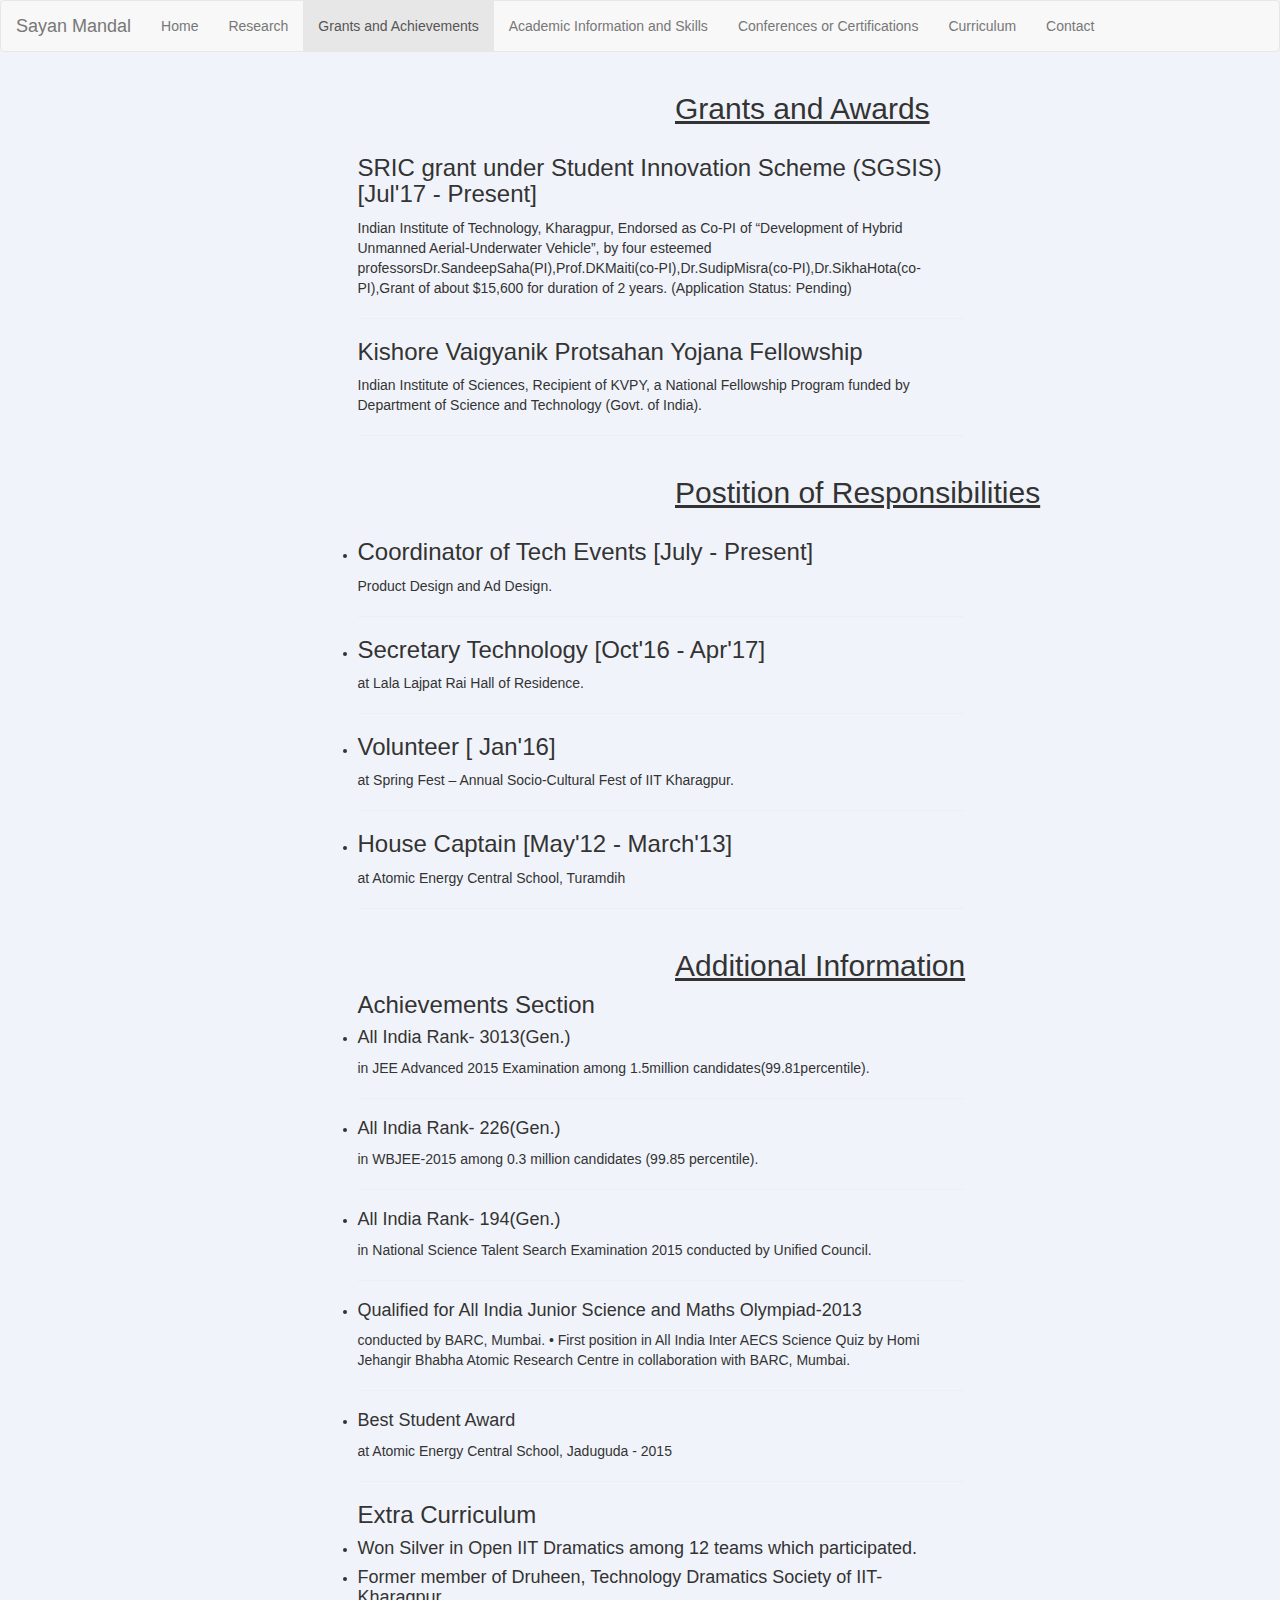
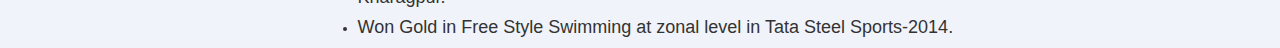
<file: grants.html>
<!DOCTYPE html>
<html lang="en">
<head>
  <title>Sayan Mandal| Portfolio</title>
  <meta charset="utf-8">
  <meta name="viewport" content="width=device-width, initial-scale=1">
  <link rel="stylesheet" href="https://maxcdn.bootstrapcdn.com/bootstrap/3.3.7/css/bootstrap.min.css">
  <link rel="stylesheet" type="text/css" href="css/main.css">
  <script src="https://ajax.googleapis.com/ajax/libs/jquery/3.2.1/jquery.min.js"></script>
  <script src="https://maxcdn.bootstrapcdn.com/bootstrap/3.3.7/js/bootstrap.min.js"></script>
</head>
<body>

<nav class="navbar navbar-default">
  <div class="container-fluid">

    <div class="navbar-header">
      <a class="navbar-brand" href="#">Sayan Mandal</a>
      <button type="button" class="navbar-toggle collapsed" data-toggle="collapse" data-target="#bs-example-navbar-collapse-1" aria-expanded="false">
        <span class="sr-only">Toggle navigation</span>
        <span class="icon-bar"></span>
        <span class="icon-bar"></span>
        <span class="icon-bar"></span>
      </button>
      

    </div>
    <div class="collapse navbar-collapse" id="bs-example-navbar-collapse-1">
      <ul class="nav navbar-nav">
        <li><a href="index.html">Home</a></li>
        <li><a href="research.html">Research</a></li>
        <li class="active"><a href="grants.html">Grants and Achievements</a></li>
        <li><a href="acads.html">Academic Information and Skills</a></li>
        <li><a href="certifications.html">Conferences or Certifications</a></li>
        <li><a href="curriculum.html">Curriculum</a></li>
        <li><a href="contact.html">Contact</a></li>    </ul>
    </div>
  </div>
</nav>
  
<div class="row">
    <ul>
      <div class="col-md-3 col-md-offset-6"><h2><u>Grants and Awards</u></h2></div>
      <div class="col-md-6 col-md-offset-3">

      <h3>SRIC grant under Student Innovation Scheme (SGSIS) [Jul'17 - Present]</h3>
      Indian Institute of Technology, Kharagpur, Endorsed as Co-PI of “Development of Hybrid Unmanned Aerial-Underwater Vehicle”, by four esteemed professorsDr.SandeepSaha(PI),Prof.DKMaiti(co-PI),Dr.SudipMisra(co-PI),Dr.SikhaHota(co-PI),Grant of about $15,600 for duration of 2 years. (Application Status: Pending)
      <br><hr>
      <h3>Kishore Vaigyanik Protsahan Yojana Fellowship</h3>
      Indian Institute of Sciences, Recipient of KVPY, a National Fellowship Program funded by Department of Science and Technology (Govt. of India). 
      <br><hr>
      </div>
      <div class="col-md-4 col-md-offset-6"><h2><u>Postition of Responsibilities</u></h2></div>

      <div class="col-md-6 col-md-offset-3">
      <li><h3> Coordinator of Tech Events [July - Present] </h3></li>
      
       Product Design and Ad Design.
      <br><hr>
      <li><h3>Secretary Technology [Oct'16 - Apr'17]</h3></li>
      
        at Lala Lajpat Rai Hall of Residence.
      <br><hr>
      <li><h3>Volunteer [ Jan'16]</h3></li>
      
       at Spring Fest – Annual Socio-Cultural Fest of IIT Kharagpur. 
      <br><hr>

      <li><h3>House Captain  [May'12 - March'13]</h3></li>
      
       at Atomic Energy Central School, Turamdih
      <br><hr>
      <div class="col-md-9 col-md-offset-6"><h2><u>Additional Information</u></h2></div>
      <h3>Achievements Section</h3>
      <li><h4>All India Rank- 3013(Gen.)</h4></li>
       in JEE Advanced 2015 Examination among 1.5million candidates(99.81percentile). 
      <br><hr>
      <li><h4> All India Rank- 226(Gen.)</h4></li>
       in WBJEE-2015 among 0.3 million candidates (99.85 percentile).
       <br><hr>
       <li><h4>All India Rank- 194(Gen.)</h4></li>
        in National Science Talent Search Examination 2015 conducted by Uniﬁed Council.
       <br><hr>
       <li><h4>Qualiﬁed for All India Junior Science and Maths Olympiad-2013</h4></li>
       
        conducted by BARC, Mumbai. • First position in All India Inter AECS Science Quiz by Homi Jehangir Bhabha Atomic Research Centre in collaboration with BARC, Mumbai.
        <br><hr>
        <li><h4>Best Student Award</h4></li>
         at Atomic Energy Central School, Jaduguda - 2015
        <br><hr>
        <h3>Extra Curriculum</h3>
        <li><h4>Won Silver in Open IIT Dramatics among 12 teams which participated.</h4></li>
        <li><h4> Former member of Druheen, Technology Dramatics Society of IIT-Kharagpur. </h4></li>
        <li><h4> Won Gold in Free Style Swimming at zonal level in Tata Steel Sports-2014.</h4></li>



      </div>
</div>


</body>
</html>
</file>
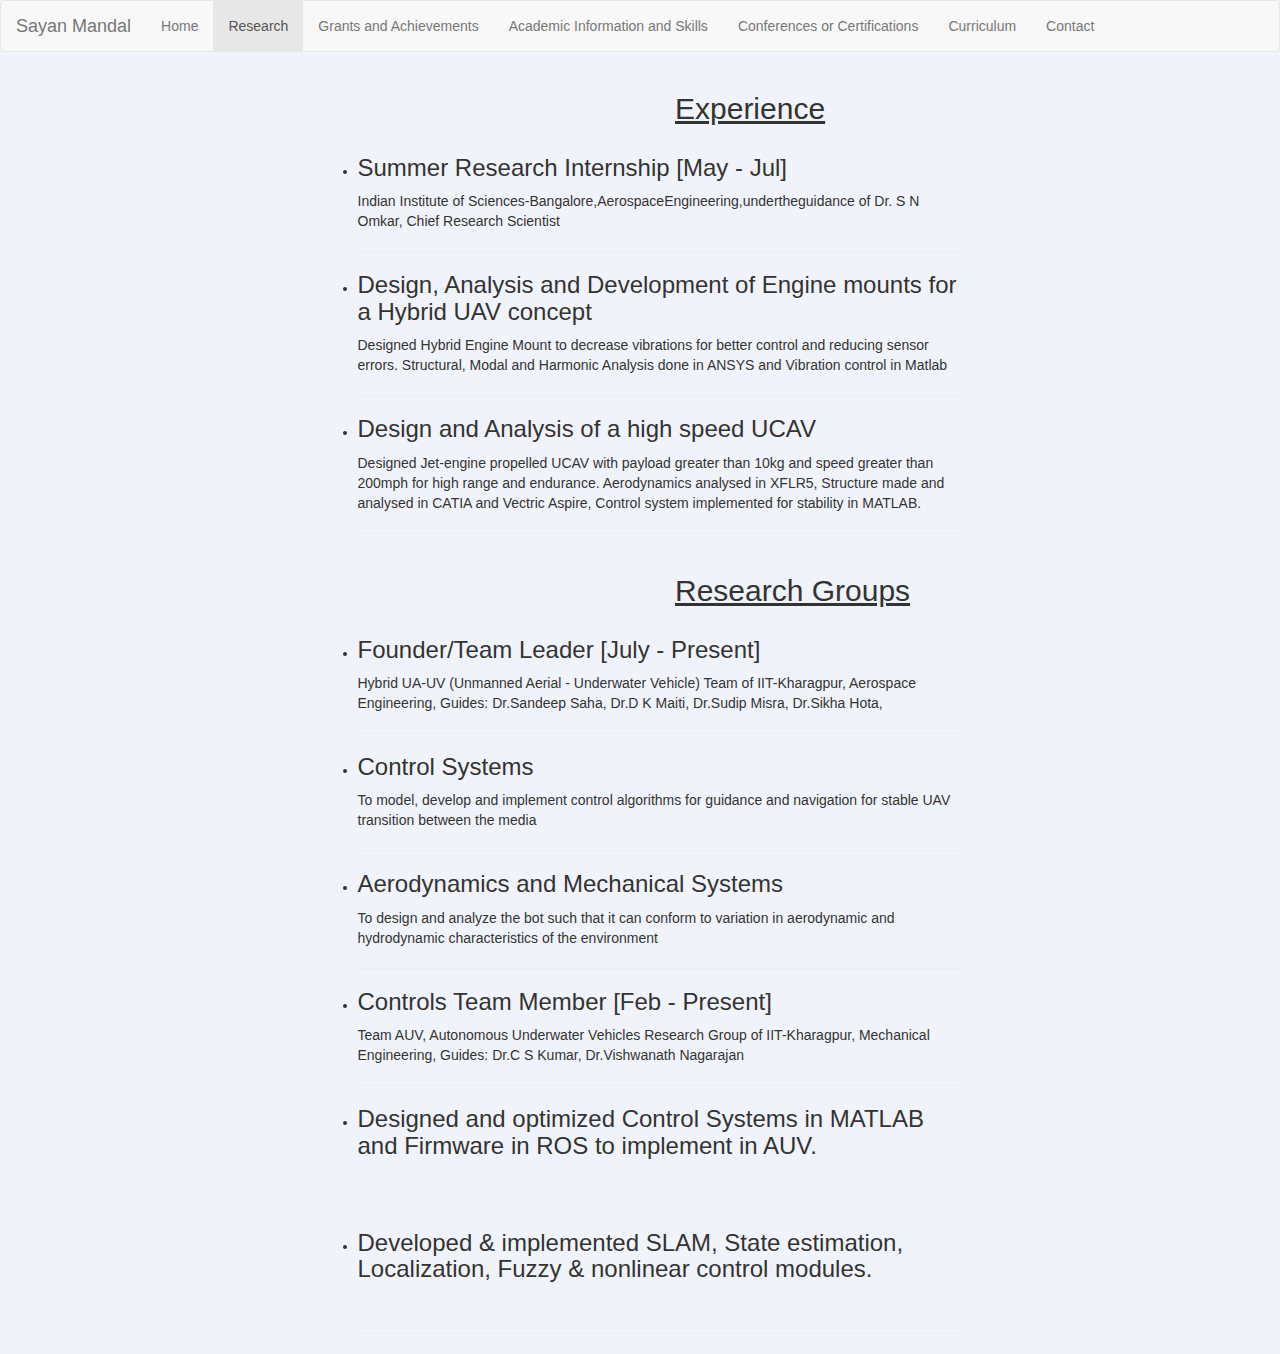
<file: research.html>
<!DOCTYPE html>
<html lang="en">
<head>
  <title>Sayan Mandal| Portfolio</title>
  <meta charset="utf-8">
  <meta name="viewport" content="width=device-width, initial-scale=1">
  <link rel="stylesheet" href="https://maxcdn.bootstrapcdn.com/bootstrap/3.3.7/css/bootstrap.min.css">
  <link rel="stylesheet" type="text/css" href="css/main.css">
  <script src="https://ajax.googleapis.com/ajax/libs/jquery/3.2.1/jquery.min.js"></script>
  <script src="https://maxcdn.bootstrapcdn.com/bootstrap/3.3.7/js/bootstrap.min.js"></script>
</head>
<body>

<nav class="navbar navbar-default">
  <div class="container-fluid">

    <div class="navbar-header">
      <a class="navbar-brand" href="#">Sayan Mandal</a>
      <button type="button" class="navbar-toggle collapsed" data-toggle="collapse" data-target="#bs-example-navbar-collapse-1" aria-expanded="false">
        <span class="sr-only">Toggle navigation</span>
        <span class="icon-bar"></span>
        <span class="icon-bar"></span>
        <span class="icon-bar"></span>
      </button>
      

    </div>
    <div class="collapse navbar-collapse" id="bs-example-navbar-collapse-1">
      <ul class="nav navbar-nav">
        <li><a href="index.html">Home</a></li>
        <li  class="active"><a href="research.html">Research</a></li>
        <li><a href="grants.html">Grants and Achievements</a></li>
        <li><a href="acads.html">Academic Information and Skills</a></li>
        <li><a href="certifications.html">Conferences or Certifications</a></li>
        <li><a href="curriculum.html">Curriculum</a></li>
        <li><a href="contact.html">Contact</a></li>    </ul>
    </div>
  </div>
</nav>
  
<div class="row">
    <ul>
      <div class="col-md-3 col-md-offset-6"><h2><u>Experience</u></h2></div>
      <div class="col-md-6 col-md-offset-3">

     <li> <h3>Summer Research Internship [May - Jul]</h3></li>
      
      Indian Institute of Sciences-Bangalore,AerospaceEngineering,undertheguidance of Dr. S N Omkar, Chief Research Scientist
      <br><hr>
      <li><h3>Design, Analysis and Development of Engine mounts for a Hybrid UAV concept</h3></li>
      
      Designed Hybrid Engine Mount to decrease vibrations for better control and reducing sensor errors. Structural, Modal and Harmonic Analysis done in ANSYS and Vibration control in Matlab
      <br><hr>
      <li><h3>Design and Analysis of a high speed UCAV</h3></li>
      
       Designed Jet-engine propelled UCAV with payload greater than 10kg and speed greater than 200mph for high range and endurance. Aerodynamics analysed in XFLR5, Structure made and analysed in CATIA and Vectric Aspire, Control system implemented for stability in MATLAB. 
      <br><hr>

      </div>
      <div class="col-md-3 col-md-offset-6"><h2><u>Research Groups</u></h2></div>

      <div class="col-md-6 col-md-offset-3">
      <li><h3>Founder/Team Leader [July - Present] </h3></li>
      
      Hybrid UA-UV (Unmanned Aerial - Underwater Vehicle) Team of IIT-Kharagpur, Aerospace Engineering, Guides: Dr.Sandeep Saha, Dr.D K Maiti, Dr.Sudip Misra, Dr.Sikha Hota,
      <br><hr>
      <li><h3>Control Systems </h3></li>
      
       To model, develop and implement control algorithms for guidance and navigation for stable UAV transition between the media
      <br><hr>
      <li><h3>Aerodynamics and Mechanical Systems</h3></li>
      
       To design and analyze the bot such that it can conform to variation in aerodynamic and hydrodynamic characteristics of the environment 
      <br><hr>

      <li><h3>Controls Team Member [Feb - Present]</h3></li>
      
      Team AUV, Autonomous Underwater Vehicles Research Group of IIT-Kharagpur, Mechanical Engineering, Guides: Dr.C S Kumar, Dr.Vishwanath Nagarajan
      <br><hr>

      <li><h3>Designed and optimized Control Systems in MATLAB and Firmware in ROS to implement in AUV.</h3></li>
      <br><hr>

      <li><h3>Developed & implemented SLAM, State estimation, Localization, Fuzzy & nonlinear control modules.</h3></li><br><hr>
      </div>
</div>


</body>
</html>
</file>
<file: css/main.css>
/***
User Profile Sidebar by @keenthemes
A component of Metronic Theme - #1 Selling Bootstrap 3 Admin Theme in Themeforest: http://j.mp/metronictheme
Licensed under MIT
***/

body {
  background: #F1F3FA;
}

/* Profile container */
.profile {
  margin: 80px 0;
}

/* Profile sidebar */
.profile-sidebar {
  padding: 20px 0 10px 0;
  margin-bottom: 20px;
  background: #fff;
}

.profile-userpic img {
  float: none;
  margin: 0 auto;
  width: 50%;
  height: 50%;
  -webkit-border-radius: 50% !important;
  -moz-border-radius: 50% !important;
  border-radius: 50% !important;
}

.profile-usertitle {
  text-align: center;
  margin-top: 20px;
}

.profile-usertitle-name {
  color: #5a7391;
  font-size: 16px;
  font-weight: 600;
  margin-bottom: 7px;
}

.profile-usertitle-job {
  text-transform: uppercase;
  color: #5b9bd1;
  font-size: 12px;
  font-weight: 600;
  margin-bottom: 15px;
}

.profile-userbuttons {
  text-align: center;
  margin-top: 10px;
}

.profile-userbuttons .btn {
  text-transform: uppercase;
  font-size: 11px;
  font-weight: 600;
  padding: 6px 15px;
  margin-right: 5px;
}

.profile-userbuttons .btn:last-child {
  margin-right: 0px;
}
    
.profile-usermenu {
  margin-top: 30px;
}

.profile-usermenu ul li {
  border-bottom: 1px solid #f0f4f7;
}

.profile-usermenu ul li:last-child {
  border-bottom: none;
}

.profile-usermenu ul li a {
  color: #93a3b5;
  font-size: 14px;
  font-weight: 400;
}

.profile-usermenu ul li a i {
  margin-right: 8px;
  font-size: 14px;
}

.profile-usermenu ul li a:hover {
  background-color: #fafcfd;
  color: #5b9bd1;
}

.profile-usermenu ul li.active {
  border-bottom: none;
}

.profile-usermenu ul li.active a {
  color: #5b9bd1;
  background-color: #f6f9fb;
  border-left: 2px solid #5b9bd1;
  margin-left: -2px;
}

/* Profile Content */
.profile-content {
  padding: 0px;
  background: #fff;
  min-height: 460px;
}


/*sobscreve componentes do bootstrap*/
.jumbotron{
    border-radius: 0px !important;
}
img.profile_pic{
  height: 150px;
  width: 100px;
  border-radius: 100px;
}

img.profile_account {
  height: 15px;
  opacity: 0.35;
}
</file>
